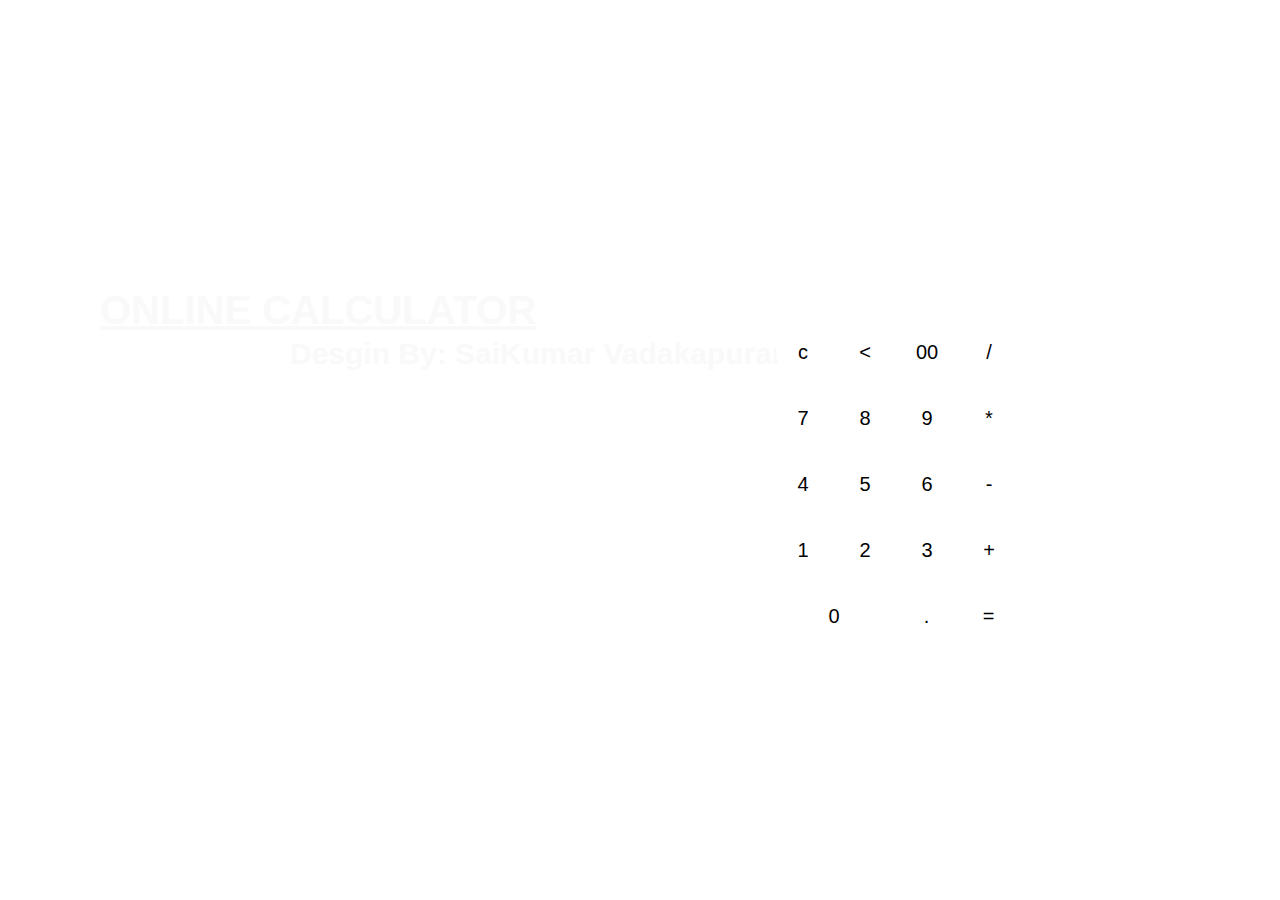
<file: index.html>
<html>
<head>
      <link rel="stylesheet" href="caclulator.css">
    <title>online calculator</title>
</head>
<body>
    <h1>Online Calculator</h1>
    <h2>
       Desgin By: SaiKumar Vadakapuram
        </h2>
    
</body>



   <form name="form1" class="calci" action="calculator.html" method="POST">
<input type="text" name="answer" id="display">
 <br>
 </br>
<input type="button" class="btnDesign" value="c" onclick="form1.answer.value=''">
<input type="button" class="btnDesign" value="<" onclick="form1.answer.value=form1.answer.value.substring(0,form1.answer.value.length*1-1)">
<input type="button" class="btnDesign" value="00" onclick="form1.answer.value+='00'">
<input type="button" class="operatorDesign" value="/" onclick="form1.answer.value+='/'">
<br>
</br>

<input type="button" class="btnDesign" value="7" onclick="form1.answer.value+='7'">
<input type="button" class="btnDesign" value="8" onclick="form1.answer.value+='8'">
<input type="button" class="btnDesign" value="9" onclick="form1.answer.value+='9'">
<input type="button"  class="operatorDesign" value="*" onclick="form1.answer.value+='*'">
<br>
</br>
<input type="button"  class="btnDesign" value="4" onclick="form1.answer.value+='4'">
<input type="button" class="btnDesign" value="5" onclick="form1.answer.value+='5'">
<input type="button" class="btnDesign" value="6" onclick="form1.answer.value+='6'">
<input type="button" class="operatorDesign" value="-" onclick="form1.answer.value+='-'">
<br></br>
<input type="button" class="btnDesign" value="1" onclick="form1.answer.value+='1'">
<input type="button"  class="btnDesign" value="2" onclick="form1.answer.value+='2'">
<input type="button" class="btnDesign" value="3" onclick="form1.answer.value+='3'">
<input type="button" class="operatorDesign" value="+" onclick="form1.answer.value+='+'">
<br></br>
<input type="button" id="zero" value="0" onclick="form1.answer.value+='0'">
<input type="button" class="btnDesign" value="." onclick="form1.answer.value+='.'">
<input type="button" class="operatorDesign" value="=" onclick="form1.answer.value=eval(form1.answer.value)">

  </form>
</html>
</file>
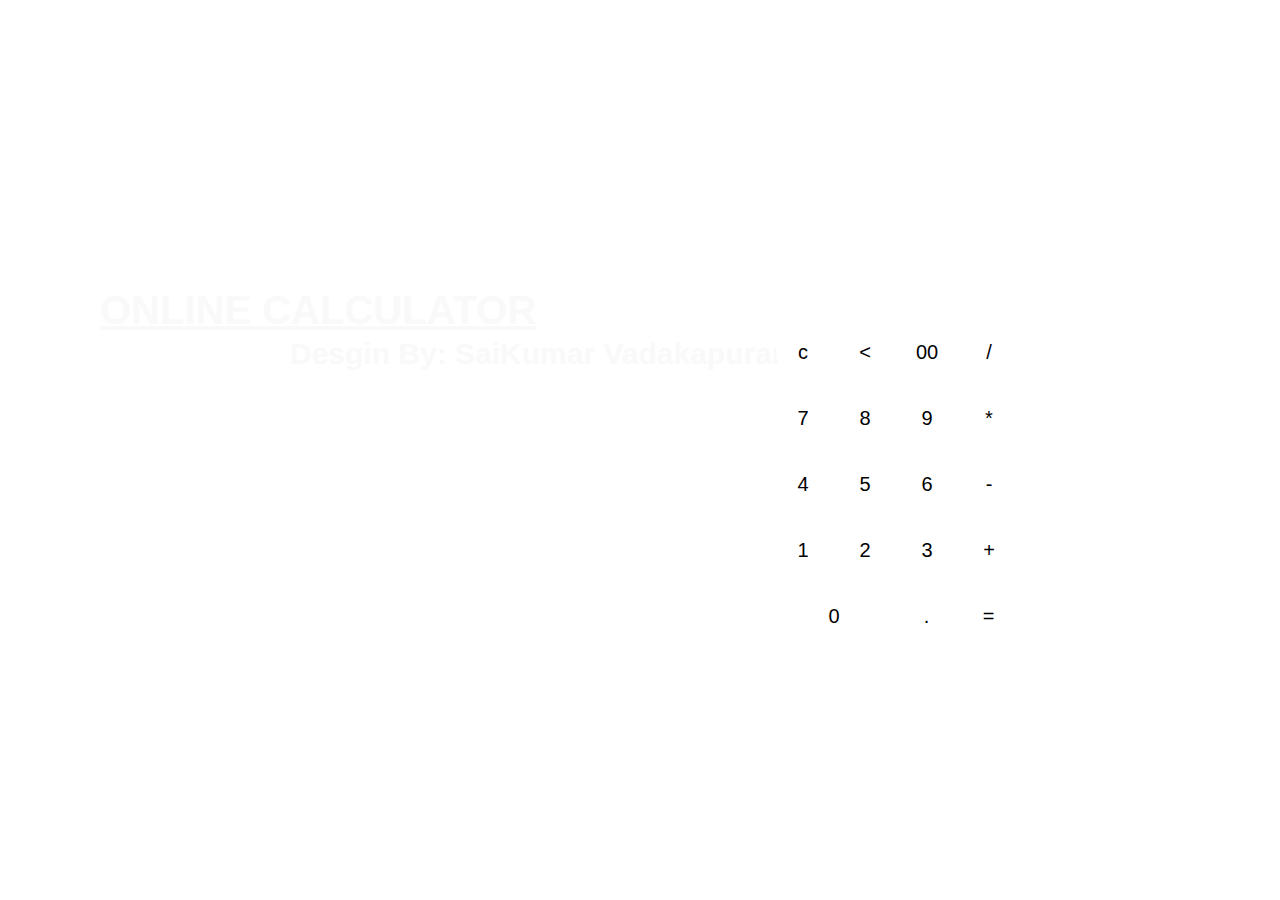
<file: calculator.html>
<html>
<head>
      <link rel="stylesheet" href="caclulator.css">
    <title>online calculator</title>
</head>
<body>
    <h1>Online Calculator</h1>
    <h2>
       Desgin By: SaiKumar Vadakapuram
        </h2>
    
</body>



   <form name="form1" class="calci" action="calculator.html" method="POST">
<input type="text" name="answer" id="display">
 <br>
 </br>
<input type="button" class="btnDesign" value="c" onclick="form1.answer.value=''">
<input type="button" class="btnDesign" value="<" onclick="form1.answer.value=form1.answer.value.substring(0,form1.answer.value.length*1-1)">
<input type="button" class="btnDesign" value="00" onclick="form1.answer.value+='00'">
<input type="button" class="operatorDesign" value="/" onclick="form1.answer.value+='/'">
<br>
</br>

<input type="button" class="btnDesign" value="7" onclick="form1.answer.value+='7'">
<input type="button" class="btnDesign" value="8" onclick="form1.answer.value+='8'">
<input type="button" class="btnDesign" value="9" onclick="form1.answer.value+='9'">
<input type="button"  class="operatorDesign" value="*" onclick="form1.answer.value+='*'">
<br>
</br>
<input type="button"  class="btnDesign" value="4" onclick="form1.answer.value+='4'">
<input type="button" class="btnDesign" value="5" onclick="form1.answer.value+='5'">
<input type="button" class="btnDesign" value="6" onclick="form1.answer.value+='6'">
<input type="button" class="operatorDesign" value="-" onclick="form1.answer.value+='-'">
<br></br>
<input type="button" class="btnDesign" value="1" onclick="form1.answer.value+='1'">
<input type="button"  class="btnDesign" value="2" onclick="form1.answer.value+='2'">
<input type="button" class="btnDesign" value="3" onclick="form1.answer.value+='3'">
<input type="button" class="operatorDesign" value="+" onclick="form1.answer.value+='+'">
<br></br>
<input type="button" id="zero" value="0" onclick="form1.answer.value+='0'">
<input type="button" class="btnDesign" value="." onclick="form1.answer.value+='.'">
<input type="button" class="operatorDesign" value="=" onclick="form1.answer.value=eval(form1.answer.value)">

  </form>
</html>
</file>
<file: caclulator.css>
body{
    margin: 0%;
    padding: 0%;
    line-height: 0.5;
  background: url(https://cdn.pixabay.com/photo/2021/01/22/20/16/heron-5941013_960_720.jpg);
  background-size: cover;
    background-attachment: fixed;
  background-repeat: no-repeat;

}
.calci{


      width: 500px;
      padding-top: 100px;
      padding-bottom: 100px;
      position: absolute;
      top: 50%;
      left: 70%;
      transform: translate(-50%,-50%);
      transition: 0.25px;
      text-align: center;
}
#display{
    border: none;
    background: white;
    border-radius: 30px;
    width: 245;
    font-size: 20;
    font-family: sans-serif;
    font-weight: 300;
    height: 60;
    margin: auto;
    border: 2px solid white;
    color: black;
}
.btnDesign{
    width: 55;
    height: 55;
    padding-top: -1;
    background-color: white;
    border: none;
    font-family: sans-serif;
    font-size: 20;
    font-weight: 300;
    border-radius: 30px;
    margin: 1.5;
}
.operatorDesign{
    width: 55;
    height: 55;
    background-color: white;
    padding-top: -1;
    border: none;
    font-family: sans-serif;
    font-size: 20;
    font-weight: 300;
    border-radius: 30px;
    margin: 1.5;
    transition: 0.25px;
    cursor: pointer;
}
.operatorDesign:hover{

    background: #9edbe6;
}
#zero{
    width: 116;
    height: 55;
    padding-top: -1;
    border: none;
    font-family: sans-serif;
    font-size: 20;
    font-weight: 300;
    border-radius: 30px;
    margin: 1.5;
    background-color: white;
   
}
h1{

    color: rgb(249, 249, 250);
    margin-top: 300px;
    margin-left: 100px;
    text-transform: uppercase;
    font-family: sans-serif;
    font-weight: 700px;
    font-size: 40;
    text-decoration: underline;

}
h2{
    color: rgb(249, 249, 250);
    margin-top: -1px;
    margin-left: 290px;
    font-family: sans-serif;
    font-weight: 500px;
    font-size: 30;
    
}
</file>
